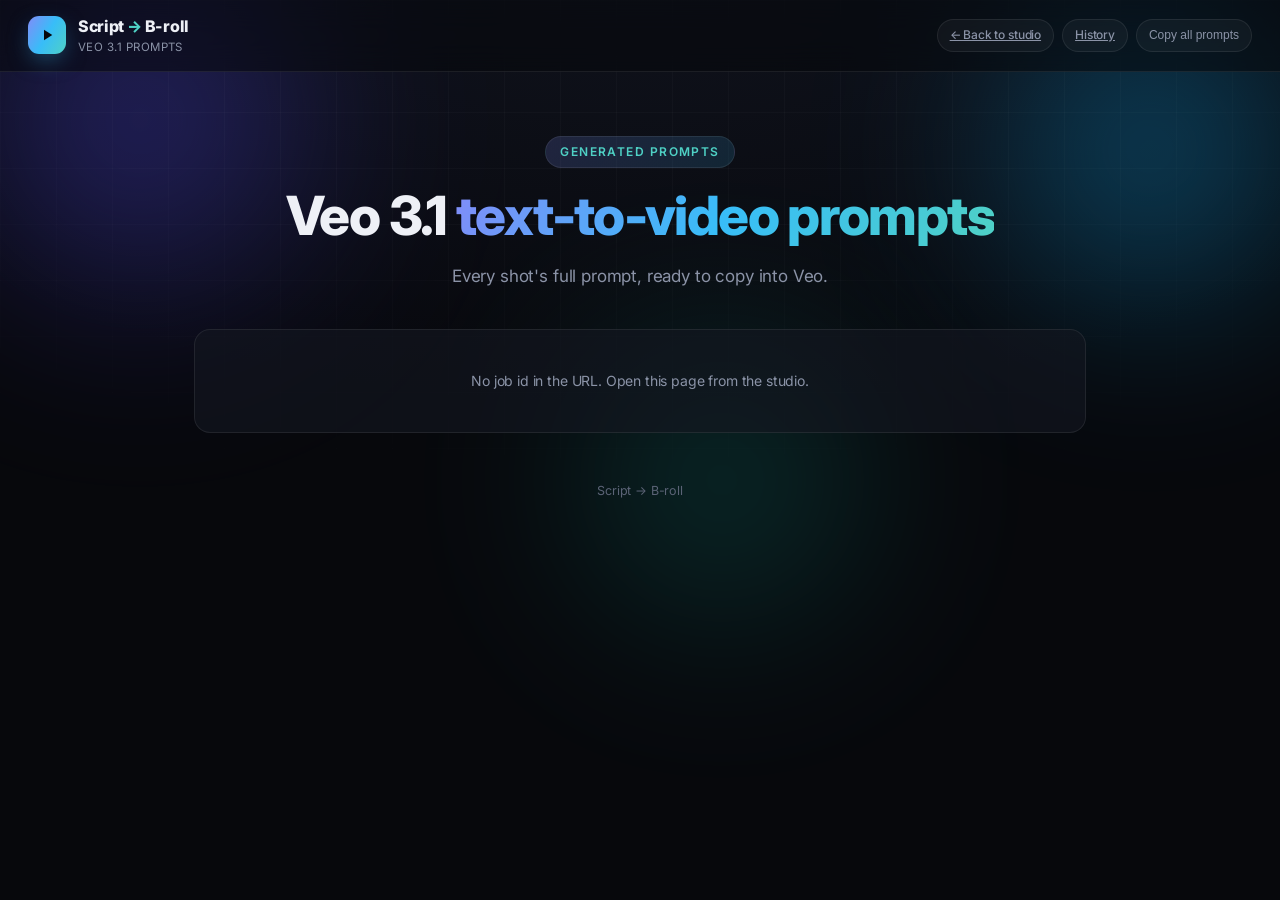
<file: frontend/prompts.html>
<!DOCTYPE html>
<html lang="en">
<head>
  <meta charset="UTF-8" />
  <meta name="viewport" content="width=device-width, initial-scale=1.0" />
  <title>Veo prompts · Script → B-roll</title>
  <link rel="preconnect" href="https://fonts.googleapis.com" />
  <link rel="preconnect" href="https://fonts.gstatic.com" crossorigin />
  <link href="https://fonts.googleapis.com/css2?family=Inter:wght@400;500;600;700;800&family=JetBrains+Mono:wght@400;500&family=Instrument+Serif:ital@0;1&display=swap" rel="stylesheet" />
  <link rel="stylesheet" href="style.css" />
</head>
<body>
  <div class="aurora" aria-hidden="true">
    <span class="blob b1"></span>
    <span class="blob b2"></span>
    <span class="blob b3"></span>
    <div class="grid-overlay"></div>
  </div>

  <nav class="topbar">
    <div class="brand">
      <div class="logo">
        <svg viewBox="0 0 24 24" width="18" height="18" fill="none"><path d="M8 5v14l11-7z" fill="currentColor"/></svg>
      </div>
      <div class="brand-text">
        <div class="brand-name">Script<span class="arrow">→</span>B-roll</div>
        <div class="brand-tag">Veo 3.1 prompts</div>
      </div>
    </div>
    <div class="chips">
      <a class="chip" href="/">← Back to studio</a>
      <a class="chip" href="/history">History</a>
      <button class="chip" id="copyAll">Copy all prompts</button>
    </div>
  </nav>

  <main>
    <section class="hero">
      <div class="eyebrow">Generated prompts</div>
      <h1>Veo 3.1 <span class="grad">text-to-video prompts</span></h1>
      <p class="lede">Every shot's full prompt, ready to copy into Veo.</p>
    </section>
    <section id="list"></section>
    <footer class="foot"><span>Script → B-roll</span></footer>
  </main>

  <div class="toast" id="toast"></div>
  <script src="page.js"></script>
  <script>renderPrompts();</script>
</body>
</html>
</file>
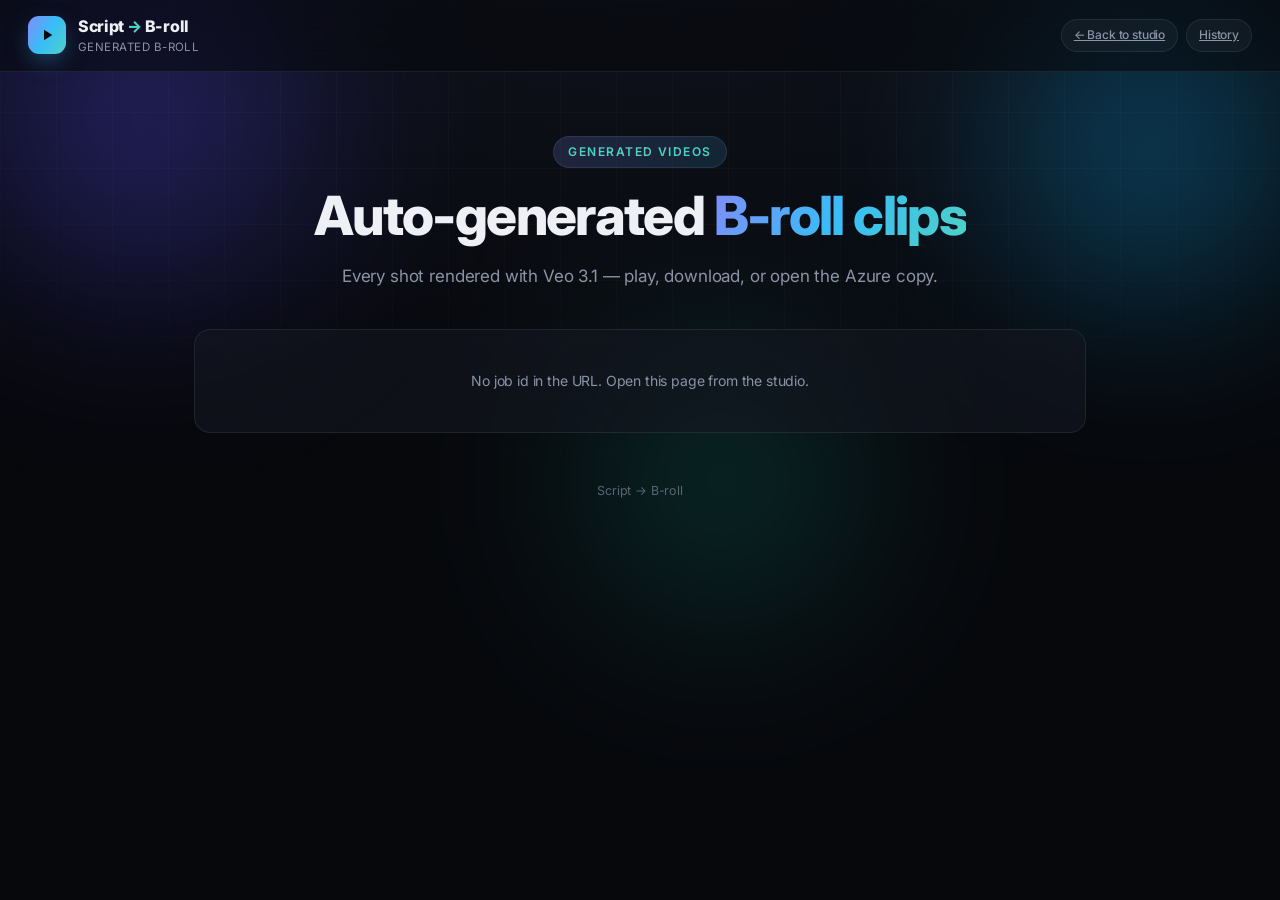
<file: frontend/videos.html>
<!DOCTYPE html>
<html lang="en">
<head>
  <meta charset="UTF-8" />
  <meta name="viewport" content="width=device-width, initial-scale=1.0" />
  <title>B-roll videos · Script → B-roll</title>
  <link rel="preconnect" href="https://fonts.googleapis.com" />
  <link rel="preconnect" href="https://fonts.gstatic.com" crossorigin />
  <link href="https://fonts.googleapis.com/css2?family=Inter:wght@400;500;600;700;800&family=JetBrains+Mono:wght@400;500&family=Instrument+Serif:ital@0;1&display=swap" rel="stylesheet" />
  <link rel="stylesheet" href="style.css" />
</head>
<body>
  <div class="aurora" aria-hidden="true">
    <span class="blob b1"></span>
    <span class="blob b2"></span>
    <span class="blob b3"></span>
    <div class="grid-overlay"></div>
  </div>

  <nav class="topbar">
    <div class="brand">
      <div class="logo">
        <svg viewBox="0 0 24 24" width="18" height="18" fill="none"><path d="M8 5v14l11-7z" fill="currentColor"/></svg>
      </div>
      <div class="brand-text">
        <div class="brand-name">Script<span class="arrow">→</span>B-roll</div>
        <div class="brand-tag">Generated B-roll</div>
      </div>
    </div>
    <div class="chips">
      <a class="chip" href="/">← Back to studio</a>
      <a class="chip" href="/history">History</a>
    </div>
  </nav>

  <main>
    <section class="hero">
      <div class="eyebrow">Generated videos</div>
      <h1>Auto-generated <span class="grad">B-roll clips</span></h1>
      <p class="lede">Every shot rendered with Veo 3.1 — play, download, or open the Azure copy.</p>
    </section>
    <section id="list"></section>
    <footer class="foot"><span>Script → B-roll</span></footer>
  </main>

  <div class="toast" id="toast"></div>
  <script src="page.js"></script>
  <script>renderVideos();</script>
</body>
</html>
</file>
<file: frontend/style.css>
:root {
  --bg: #07080c;
  --bg-2: #0b0d14;
  --panel: rgba(20, 23, 33, 0.62);
  --panel-solid: #12141d;
  --stroke: rgba(255, 255, 255, 0.08);
  --stroke-strong: rgba(255, 255, 255, 0.14);
  --text: #eef0f6;
  --muted: #8b93a7;
  --faint: #5b6376;
  --accent: #7c8bff;
  --accent-2: #4fd1c5;
  --violet: #a78bfa;
  --cyan: #38bdf8;
  --good: #4ade80;
  --warn: #fbbf24;
  --bad: #fb7185;
  --grad: linear-gradient(120deg, #818cf8 0%, #38bdf8 50%, #4fd1c5 100%);
  --grad-soft: linear-gradient(120deg, rgba(129,140,248,0.18), rgba(56,189,248,0.14));
  --shadow: 0 24px 60px -20px rgba(0, 0, 0, 0.75);
  --radius: 18px;
  --mono: "JetBrains Mono", ui-monospace, SFMono-Regular, Menlo, monospace;
}

* { box-sizing: border-box; }
html { scroll-behavior: smooth; }

body {
  margin: 0;
  font-family: "Inter", -apple-system, BlinkMacSystemFont, "Segoe UI", sans-serif;
  background: var(--bg);
  color: var(--text);
  line-height: 1.55;
  -webkit-font-smoothing: antialiased;
  letter-spacing: -0.01em;
  min-height: 100vh;
}

/* ---------- Ambient background ---------- */
.aurora { position: fixed; inset: 0; z-index: -1; overflow: hidden; background: radial-gradient(140% 100% at 50% -10%, #11141f 0%, #07080c 55%); }
.blob { position: absolute; border-radius: 50%; filter: blur(90px); opacity: 0.5; }
.b1 { width: 520px; height: 520px; left: -120px; top: -140px; background: radial-gradient(circle, #4f46e5, transparent 65%); animation: drift1 22s ease-in-out infinite; }
.b2 { width: 460px; height: 460px; right: -100px; top: -80px; background: radial-gradient(circle, #0ea5e9, transparent 65%); animation: drift2 26s ease-in-out infinite; }
.b3 { width: 420px; height: 420px; left: 40%; top: 30%; background: radial-gradient(circle, #14b8a6, transparent 65%); opacity: 0.3; animation: drift3 30s ease-in-out infinite; }
.grid-overlay { position: absolute; inset: 0; background-image: linear-gradient(rgba(255,255,255,0.025) 1px, transparent 1px), linear-gradient(90deg, rgba(255,255,255,0.025) 1px, transparent 1px); background-size: 56px 56px; mask-image: radial-gradient(120% 80% at 50% 0%, #000 30%, transparent 75%); }
@keyframes drift1 { 50% { transform: translate(60px, 50px) scale(1.1); } }
@keyframes drift2 { 50% { transform: translate(-50px, 40px) scale(1.05); } }
@keyframes drift3 { 50% { transform: translate(40px, -40px) scale(1.12); } }

/* ---------- Top bar ---------- */
.topbar {
  position: sticky; top: 0; z-index: 50;
  display: flex; align-items: center; justify-content: space-between;
  padding: 14px 28px;
  backdrop-filter: blur(16px);
  background: rgba(7, 8, 12, 0.55);
  border-bottom: 1px solid var(--stroke);
}
.brand { display: flex; align-items: center; gap: 12px; }
.logo {
  width: 38px; height: 38px; border-radius: 11px;
  display: grid; place-items: center; color: #06070b;
  background: var(--grad);
  box-shadow: 0 8px 24px -6px rgba(56,189,248,0.5);
}
.brand-name { font-weight: 800; font-size: 16px; letter-spacing: -0.02em; }
.brand-name .arrow { color: var(--accent-2); margin: 0 3px; }
.brand-tag { font-size: 11.5px; color: var(--muted); letter-spacing: 0.04em; text-transform: uppercase; }

.chips { display: flex; gap: 8px; flex-wrap: wrap; justify-content: flex-end; }
.chip {
  display: inline-flex; align-items: center; gap: 7px;
  font-size: 12px; font-weight: 500;
  padding: 6px 12px; border-radius: 999px;
  background: rgba(255,255,255,0.04);
  border: 1px solid var(--stroke);
  color: var(--muted);
}
.chip .led { width: 7px; height: 7px; border-radius: 50%; background: var(--faint); }
.chip.ok .led { background: var(--good); box-shadow: 0 0 8px var(--good); }
.chip.bad { color: var(--bad); }
.chip.bad .led { background: var(--bad); box-shadow: 0 0 8px var(--bad); }
.chip.skeleton { opacity: 0.6; }

/* ---------- Layout ---------- */
main { max-width: 940px; margin: 0 auto; padding: 56px 24px 80px; display: flex; flex-direction: column; gap: 28px; }

/* ---------- Hero ---------- */
.hero { text-align: center; padding: 8px 0 4px; }
.eyebrow {
  display: inline-block; font-size: 12px; font-weight: 600; letter-spacing: 0.12em; text-transform: uppercase;
  color: var(--accent-2); padding: 6px 14px; border-radius: 999px;
  background: var(--grad-soft); border: 1px solid var(--stroke); margin-bottom: 20px;
}
.hero h1 { margin: 0; font-size: clamp(34px, 5vw, 54px); font-weight: 800; line-height: 1.05; letter-spacing: -0.03em; }
.grad { background: var(--grad); -webkit-background-clip: text; background-clip: text; color: transparent; }
.lede { max-width: 600px; margin: 18px auto 0; color: var(--muted); font-size: 17px; }

/* ---------- Cards ---------- */
.card {
  position: relative;
  background: var(--panel);
  backdrop-filter: blur(22px);
  border: 1px solid var(--stroke);
  border-radius: var(--radius);
  padding: 24px;
  box-shadow: var(--shadow);
}
.card-glow { position: absolute; inset: 0; border-radius: var(--radius); padding: 1px; background: linear-gradient(130deg, rgba(129,140,248,0.5), transparent 40%, transparent 60%, rgba(79,209,197,0.4)); -webkit-mask: linear-gradient(#000 0 0) content-box, linear-gradient(#000 0 0); -webkit-mask-composite: xor; mask-composite: exclude; pointer-events: none; opacity: 0.6; }

.input-head { display: flex; align-items: baseline; justify-content: space-between; margin-bottom: 14px; }
h2 { margin: 0; font-size: 18px; font-weight: 700; letter-spacing: -0.02em; }

/* ---------- Dropzone / textarea ---------- */
.dropzone { position: relative; border-radius: 14px; }
textarea {
  width: 100%; min-height: 220px; resize: vertical;
  background: rgba(8, 10, 16, 0.7);
  color: var(--text);
  border: 1px solid var(--stroke);
  border-radius: 14px;
  padding: 16px 18px;
  font-family: var(--mono); font-size: 13.5px; line-height: 1.7;
  transition: border-color 0.2s, box-shadow 0.2s;
}
textarea::placeholder { color: var(--faint); }
textarea:focus { outline: none; border-color: rgba(124,139,255,0.6); box-shadow: 0 0 0 4px rgba(124,139,255,0.12); }
.dropzone.dragover textarea { border-color: var(--accent-2); box-shadow: 0 0 0 4px rgba(79,209,197,0.18); }
.drop-overlay { position: absolute; inset: 0; border-radius: 14px; background: rgba(7,8,12,0.82); display: none; place-items: center; pointer-events: none; }
.dropzone.dragover .drop-overlay { display: grid; }
.drop-inner { border: 2px dashed var(--accent-2); border-radius: 12px; padding: 18px 28px; font-weight: 600; color: var(--accent-2); }

.input-actions { display: flex; align-items: center; gap: 12px; margin-top: 16px; }
.spacer { flex: 1; }
.filename { font-size: 12.5px; max-width: 200px; overflow: hidden; text-overflow: ellipsis; white-space: nowrap; }

/* ---------- Buttons ---------- */
.ghost-btn {
  display: inline-flex; align-items: center; gap: 8px; cursor: pointer;
  font-size: 13px; font-weight: 600; color: var(--text);
  padding: 9px 15px; border-radius: 10px;
  background: rgba(255,255,255,0.05); border: 1px solid var(--stroke);
  transition: background 0.18s, border-color 0.18s, transform 0.1s;
}
.ghost-btn:hover { background: rgba(255,255,255,0.09); border-color: var(--stroke-strong); }
.ghost-btn:active { transform: translateY(1px); }
.ghost-btn.sm { padding: 7px 12px; font-size: 12.5px; }

.cta {
  position: relative; display: inline-flex; align-items: center; gap: 9px; cursor: pointer;
  font-size: 14.5px; font-weight: 700; color: #06070b;
  padding: 12px 22px; border: none; border-radius: 12px;
  background: var(--grad); background-size: 160% 160%;
  box-shadow: 0 12px 30px -10px rgba(56,189,248,0.55);
  transition: transform 0.12s, box-shadow 0.2s, filter 0.2s;
  animation: ctaShift 6s ease infinite;
}
@keyframes ctaShift { 50% { background-position: 100% 50%; } }
.cta:hover { transform: translateY(-1px); box-shadow: 0 16px 38px -10px rgba(56,189,248,0.7); }
.cta:active { transform: translateY(0); }
.cta:disabled { cursor: not-allowed; filter: grayscale(0.3) brightness(0.8); animation: none; }
.cta-arrow { transition: transform 0.2s; }
.cta:hover .cta-arrow { transform: translateX(3px); }
.cta-spinner { display: none; width: 16px; height: 16px; border: 2px solid rgba(6,7,11,0.35); border-top-color: #06070b; border-radius: 50%; animation: spin 0.7s linear infinite; }
.cta.loading .cta-arrow { display: none; }
.cta.loading .cta-spinner { display: inline-block; }
@keyframes spin { to { transform: rotate(360deg); } }

/* ---------- Pipeline timeline ---------- */
.pipeline-head { display: flex; align-items: center; justify-content: space-between; margin-bottom: 20px; }
.pill { font-size: 11.5px; font-weight: 600; text-transform: uppercase; letter-spacing: 0.08em; padding: 5px 12px; border-radius: 999px; background: rgba(251,191,36,0.14); color: var(--warn); border: 1px solid rgba(251,191,36,0.25); }
.pill.done { background: rgba(74,222,128,0.14); color: var(--good); border-color: rgba(74,222,128,0.28); }
.pill.error { background: rgba(251,113,133,0.14); color: var(--bad); border-color: rgba(251,113,133,0.28); }

.timeline { display: flex; flex-direction: column; }
.tl-step { display: flex; gap: 16px; }
.tl-rail { position: relative; display: flex; flex-direction: column; align-items: center; }
.tl-rail::after { content: ""; flex: 1; width: 2px; background: var(--stroke); margin: 4px 0; transition: background 0.4s; }
.tl-step:last-child .tl-rail::after { display: none; }
.tl-step.done .tl-rail::after { background: linear-gradient(var(--accent-2), var(--accent)); }
.tl-dot {
  width: 34px; height: 34px; border-radius: 50%; flex: 0 0 auto;
  display: grid; place-items: center; font-size: 13px; font-weight: 700;
  background: var(--panel-solid); border: 2px solid var(--stroke); color: var(--muted);
  transition: all 0.3s;
}
.tl-step.active .tl-dot { border-color: var(--accent); color: var(--accent); box-shadow: 0 0 0 5px rgba(124,139,255,0.16); }
.tl-step.active .tl-dot .num { display: none; }
.tl-step.active .tl-dot::after { content: ""; width: 15px; height: 15px; border: 2px solid rgba(124,139,255,0.35); border-top-color: var(--accent); border-radius: 50%; animation: spin 0.7s linear infinite; }
.tl-step.done .tl-dot { background: var(--grad); border-color: transparent; color: #06070b; }
.tl-step.done .tl-dot .num { display: none; }
.tl-step.done .tl-dot::after { content: "✓"; font-size: 15px; font-weight: 800; color: #06070b; }
.tl-step.error .tl-dot { border-color: var(--bad); color: var(--bad); }

.tl-body { padding-bottom: 22px; padding-top: 5px; }
.tl-step:last-child .tl-body { padding-bottom: 0; }
.tl-title { font-weight: 600; font-size: 14.5px; color: var(--muted); transition: color 0.3s; }
.tl-step.active .tl-title, .tl-step.done .tl-title { color: var(--text); }
.tl-msg { font-size: 13px; color: var(--faint); margin-top: 2px; }
.tl-step.active .tl-msg { color: var(--muted); }

/* ---------- Section headers ---------- */
.section-head { display: flex; align-items: center; gap: 16px; margin: 8px 2px 2px; }
.section-head h2 { font-size: 20px; white-space: nowrap; }
.section-rule { flex: 1; height: 1px; background: linear-gradient(90deg, var(--stroke-strong), transparent); }
.section-actions { display: flex; gap: 8px; }
.count-badge { font-size: 13px; font-weight: 600; color: var(--accent-2); background: var(--grad-soft); padding: 2px 10px; border-radius: 999px; border: 1px solid var(--stroke); }

/* ---------- Results actions ---------- */
.results-card { background: var(--panel); backdrop-filter: blur(18px); border: 1px solid var(--stroke); border-radius: 18px; padding: 32px; margin-top: 8px; text-align: center; }
.results-headline h2 { font-size: 23px; }
.results-headline p { margin-top: 8px; font-size: 14.5px; color: var(--muted); max-width: 460px; margin-left: auto; margin-right: auto; }
.results-actions { display: grid; grid-template-columns: repeat(auto-fit, minmax(180px, 1fr)); gap: 16px; margin-top: 26px; }
.action-btn { display: flex; flex-direction: column; align-items: center; justify-content: center; gap: 13px; padding: 28px 18px; font-size: 15px; font-weight: 600; color: var(--text); background: rgba(255,255,255,0.04); border: 1px solid var(--stroke); border-radius: 16px; cursor: pointer; transition: border-color 0.2s, background 0.2s, transform 0.15s; }
.action-btn:hover { background: var(--grad-soft); border-color: var(--stroke-strong); transform: translateY(-2px); }
.action-btn:active { transform: translateY(0); }
.action-btn svg { width: 26px; height: 26px; color: var(--accent-2); }
@media (max-width: 640px) { .results-actions { grid-template-columns: 1fr; } }
.link-btn { background: none; border: none; color: var(--muted); font-size: 13px; cursor: pointer; padding: 4px 6px; text-decoration: underline; }
.link-btn:hover { color: var(--text); }

/* ---------- Concept grid ---------- */
.concept-grid { display: grid; grid-template-columns: repeat(2, 1fr); gap: 14px; margin-top: 16px; }
.kv { position: relative; background: var(--panel); backdrop-filter: blur(18px); border: 1px solid var(--stroke); border-radius: 14px; padding: 16px; overflow: hidden; }
.kv.full { grid-column: 1 / -1; }
.kv .label { font-size: 11px; font-weight: 600; text-transform: uppercase; letter-spacing: 0.09em; color: var(--accent-2); }
.kv .value { margin-top: 7px; font-size: 14.5px; white-space: pre-wrap; color: var(--text); }
.kv.feature { background: var(--grad-soft); border-color: rgba(124,139,255,0.25); }
.kv.feature .value { font-family: var(--mono); font-size: 13px; line-height: 1.7; }

.chars-head { font-size: 12px; font-weight: 600; text-transform: uppercase; letter-spacing: 0.09em; color: var(--muted); margin: 22px 2px 12px; }
.chars { display: grid; grid-template-columns: repeat(auto-fill, minmax(260px, 1fr)); gap: 14px; }
.char { display: flex; gap: 14px; background: var(--panel); backdrop-filter: blur(18px); border: 1px solid var(--stroke); border-radius: 14px; padding: 16px; }
.avatar { width: 46px; height: 46px; flex: 0 0 auto; border-radius: 12px; display: grid; place-items: center; font-weight: 800; font-size: 17px; color: #06070b; }
.char .name { font-weight: 700; font-size: 15px; }
.char .role { font-size: 12.5px; color: var(--muted); margin-top: 1px; }
.char .meta { font-size: 12.5px; color: var(--muted); margin-top: 8px; line-height: 1.5; }
.char .meta b { color: var(--text); font-weight: 600; }

/* ---------- Shot cards ---------- */
#results { display: flex; flex-direction: column; gap: 14px; margin-top: 16px; }
.shot { position: relative; background: var(--panel); backdrop-filter: blur(18px); border: 1px solid var(--stroke); border-radius: 16px; padding: 20px; transition: border-color 0.2s, transform 0.2s; }
.shot:hover { border-color: var(--stroke-strong); }
.shot-top { display: flex; align-items: center; gap: 12px; margin-bottom: 14px; }
.shot-num { width: 30px; height: 30px; border-radius: 9px; display: grid; place-items: center; font-weight: 800; font-size: 13px; color: #06070b; background: var(--grad); }
.shot-vo { flex: 1; font-style: italic; color: var(--muted); font-size: 14px; font-family: "Instrument Serif", serif; font-size: 18px; line-height: 1.4; }
.fields { display: grid; grid-template-columns: 1fr 1fr; gap: 14px; }
.field { background: rgba(8,10,16,0.4); border: 1px solid var(--stroke); border-radius: 12px; padding: 13px 15px; }
.field.full { grid-column: 1 / -1; }
.field .label { font-size: 10.5px; font-weight: 600; text-transform: uppercase; letter-spacing: 0.09em; color: var(--faint); margin-bottom: 6px; display: flex; align-items: center; gap: 6px; }
.field .text { font-size: 13.5px; white-space: pre-wrap; color: var(--text); }
/* Compact shot row (studio page is kept minimal — full detail is on Prompts) */
.shot-row { display: flex; align-items: center; gap: 14px; background: var(--panel); backdrop-filter: blur(18px); border: 1px solid var(--stroke); border-radius: 14px; padding: 12px 16px; margin-bottom: 10px; transition: border-color 0.2s; }
.shot-row:hover { border-color: var(--stroke-strong); }
.shot-row-vo { flex: 1; font-family: "Instrument Serif", serif; font-size: 17px; font-style: italic; color: var(--muted); line-height: 1.4; }
.shot-row-vo.muted { opacity: 0.4; }
.shot-row-dur { flex: none; font-family: var(--mono); font-size: 11px; color: #fcd34d; border: 1px solid rgba(251,191,36,0.35); background: rgba(251,191,36,0.08); padding: 4px 9px; border-radius: 999px; }

.veo { background: linear-gradient(180deg, rgba(56,189,248,0.06), rgba(8,10,16,0.5)); border: 1px solid rgba(79,209,197,0.2); }
.veo .label { color: var(--accent-2); }
.veo .text { font-family: var(--mono); font-size: 12.5px; line-height: 1.7; color: #d7f7f1; }
.veo-actions { margin-top: 12px; display: flex; justify-content: flex-end; gap: 8px; }
.gen-btn { display: inline-flex; align-items: center; gap: 7px; cursor: pointer; font-size: 12px; font-weight: 700; color: #06070b; background: var(--grad); border: none; padding: 7px 13px; border-radius: 9px; transition: transform 0.1s, filter 0.15s; }
.gen-btn:hover { filter: brightness(1.08); }
.gen-btn:active { transform: translateY(1px); }
.gen-btn:disabled { opacity: 0.5; cursor: not-allowed; filter: grayscale(0.2); }

/* video result slot */
.video-slot:not(:empty) { margin-top: 14px; }
.vid-status { display: flex; align-items: center; gap: 10px; font-size: 13px; color: var(--muted); background: rgba(8,10,16,0.5); border: 1px solid var(--stroke); border-radius: 12px; padding: 14px 16px; flex-wrap: wrap; }
.vid-spin { width: 16px; height: 16px; border: 2px solid rgba(124,139,255,0.3); border-top-color: var(--accent); border-radius: 50%; animation: spin 0.7s linear infinite; flex: 0 0 auto; }
.vid-note { color: var(--faint); font-size: 12px; margin-left: auto; }
.vid-error { font-size: 13px; color: var(--bad); background: rgba(251,113,133,0.08); border: 1px solid rgba(251,113,133,0.25); border-radius: 12px; padding: 13px 16px; }

.vid-ready { }
.vid-el { width: 100%; border-radius: 12px; border: 1px solid var(--stroke); background: #000; display: block; max-height: 420px; }
.vid-actions { display: flex; gap: 10px; margin-top: 10px; }
.vid-link { font-size: 12.5px; font-weight: 600; color: var(--accent-2); text-decoration: none; background: rgba(79,209,197,0.1); border: 1px solid rgba(79,209,197,0.25); padding: 7px 13px; border-radius: 9px; }
.vid-link:hover { background: rgba(79,209,197,0.18); }

.vid-placeholder { position: relative; display: flex; flex-direction: column; align-items: center; justify-content: center; gap: 12px; text-align: center; aspect-ratio: 16 / 9; max-height: 280px; border-radius: 12px; border: 1px dashed var(--stroke-strong); background: linear-gradient(135deg, rgba(129,140,248,0.08), rgba(56,189,248,0.05)); color: var(--muted); padding: 20px; }
.vid-ph-badge { position: absolute; top: 12px; left: 12px; font-size: 10px; font-weight: 800; letter-spacing: 0.1em; color: var(--cyan); background: rgba(56,189,248,0.12); border: 1px solid rgba(56,189,248,0.3); padding: 3px 8px; border-radius: 6px; }
.vid-ph-art { color: var(--faint); }
.vid-ph-msg { font-size: 13px; max-width: 340px; }
.vid-placeholder.skipped { border-color: rgba(251,191,36,0.4); background: linear-gradient(135deg, rgba(251,191,36,0.08), rgba(251,146,60,0.04)); color: #fcd34d; }
.copy-btn { display: inline-flex; align-items: center; gap: 7px; cursor: pointer; font-size: 12px; font-weight: 600; color: var(--accent-2); background: rgba(79,209,197,0.1); border: 1px solid rgba(79,209,197,0.25); padding: 7px 13px; border-radius: 9px; transition: background 0.15s; }
.copy-btn:hover { background: rgba(79,209,197,0.18); }

/* ---------- Reveal animation ---------- */
.reveal { animation: rise 0.5s cubic-bezier(0.2, 0.7, 0.2, 1) both; }
@keyframes rise { from { opacity: 0; transform: translateY(14px); } to { opacity: 1; transform: none; } }

/* ---------- Toast ---------- */
.toast { position: fixed; bottom: 28px; left: 50%; transform: translate(-50%, 20px); opacity: 0; pointer-events: none; background: var(--panel-solid); border: 1px solid var(--stroke-strong); color: var(--text); padding: 12px 20px; border-radius: 12px; font-size: 13.5px; font-weight: 500; box-shadow: var(--shadow); transition: opacity 0.25s, transform 0.25s; z-index: 100; }
.toast.show { opacity: 1; transform: translate(-50%, 0); }
.toast.bad { border-color: rgba(251,113,133,0.4); color: var(--bad); }

/* ---------- Footer ---------- */
.foot { text-align: center; color: var(--faint); font-size: 12.5px; padding-top: 20px; display: flex; gap: 10px; justify-content: center; }
.dot-sep { opacity: 0.5; }

/* ---------- Prompts / Videos pages ---------- */
.page-empty { text-align: center; color: var(--muted); font-size: 14px; background: var(--panel); border: 1px solid var(--stroke); border-radius: 16px; padding: 40px 24px; }

#list { display: flex; flex-direction: column; gap: 14px; margin-top: 8px; }

.prompt-card { background: var(--panel); backdrop-filter: blur(18px); border: 1px solid var(--stroke); border-radius: 16px; padding: 18px 20px; }
.prompt-head { display: flex; align-items: center; gap: 12px; margin-bottom: 12px; }
.prompt-vo { font-family: "Instrument Serif", serif; font-size: 17px; font-style: italic; color: var(--muted); line-height: 1.4; }
.prompt-head .spacer { flex: 1; }
.prompt-meta { display: flex; flex-wrap: wrap; gap: 6px; margin-bottom: 10px; }
.meta-chip { font-family: var(--mono); font-size: 11px; line-height: 1; padding: 5px 9px; border-radius: 999px; border: 1px solid var(--stroke); color: var(--muted); background: rgba(255,255,255,0.03); }
.meta-chip.loc { color: #9fe7d8; border-color: rgba(79,209,197,0.35); background: rgba(79,209,197,0.08); }
.meta-chip.char { color: #cdd6ff; border-color: rgba(129,140,248,0.35); background: rgba(129,140,248,0.08); }
.meta-chip.dur { color: #fcd34d; border-color: rgba(251,191,36,0.35); background: rgba(251,191,36,0.08); }
.meta-chip.seed { color: #8b95a8; }
.prompt-body { font-family: var(--mono); font-size: 12.5px; line-height: 1.7; color: #d7f7f1; white-space: pre-wrap; word-break: break-word; margin: 0; background: linear-gradient(180deg, rgba(56,189,248,0.06), rgba(8,10,16,0.5)); border: 1px solid rgba(79,209,197,0.2); border-radius: 12px; padding: 14px 16px; }

/* ---- History page ---- */
.nav-links { margin-left: 12px; }
.history-list { display: flex; flex-direction: column; gap: 12px; }
.history-card { display: flex; align-items: center; gap: 16px; background: var(--panel); backdrop-filter: blur(18px); border: 1px solid var(--stroke); border-radius: 14px; padding: 14px 18px; }
.hist-main { flex: 1; min-width: 0; }
.hist-head { display: flex; align-items: center; gap: 10px; margin-bottom: 8px; }
.hist-title { font-weight: 600; font-size: 15px; color: var(--text); overflow: hidden; text-overflow: ellipsis; white-space: nowrap; }
.hist-meta { display: flex; flex-wrap: wrap; align-items: center; gap: 7px; }
.hist-time { font-size: 12px; color: var(--faint); margin-right: 4px; }
.hist-tag { font-family: var(--mono); font-size: 10.5px; line-height: 1; padding: 4px 8px; border-radius: 999px; border: 1px solid var(--stroke); color: var(--muted); background: rgba(255,255,255,0.03); }
.hist-tag.demo { color: #fbbf24; border-color: rgba(251,191,36,0.35); background: rgba(251,191,36,0.08); }
.hist-actions { display: flex; gap: 8px; flex-shrink: 0; }
.hist-actions a.ghost-btn { text-decoration: none; }
.hist-err { font-size: 12.5px; color: #fb7185; max-width: 320px; }
.hist-running { font-size: 12.5px; color: var(--muted); }
@media (max-width: 720px) { .history-card { flex-direction: column; align-items: stretch; } .hist-actions { flex-wrap: wrap; } }

/* ---- Confirm modal ---- */
.modal-backdrop { position: fixed; inset: 0; z-index: 50; display: flex; align-items: center; justify-content: center; background: rgba(4,6,12,0.66); backdrop-filter: blur(6px); padding: 24px; }
.modal-backdrop[hidden] { display: none; }
.modal { width: min(460px, 100%); background: var(--panel); border: 1px solid var(--stroke); border-radius: 18px; padding: 26px 26px 22px; text-align: center; box-shadow: 0 30px 80px rgba(0,0,0,0.5); animation: modalPop .18s ease-out; }
@keyframes modalPop { from { opacity: 0; transform: translateY(8px) scale(.97); } to { opacity: 1; transform: none; } }
.modal-icon { width: 52px; height: 52px; margin: 0 auto 14px; display: flex; align-items: center; justify-content: center; border-radius: 14px; color: var(--cyan); background: rgba(56,189,248,0.1); border: 1px solid rgba(56,189,248,0.25); }
.modal h3 { margin: 0 0 10px; font-size: 20px; font-weight: 700; }
.modal h3 #confirmCount { color: var(--cyan); }
.modal-body { margin: 0 0 14px; font-size: 14px; line-height: 1.6; color: var(--muted); }
.modal-note { font-size: 12.5px; line-height: 1.5; color: #fbbf24; background: rgba(251,191,36,0.08); border: 1px solid rgba(251,191,36,0.28); border-radius: 10px; padding: 10px 12px; margin-bottom: 16px; }
.modal-note[hidden] { display: none; }
.modal-actions { display: flex; gap: 10px; justify-content: center; }
.modal-actions .cta, .modal-actions .ghost-btn { min-width: 130px; justify-content: center; }

.video-grid { display: grid; grid-template-columns: repeat(2, 1fr); gap: 16px; }
.video-card { background: var(--panel); backdrop-filter: blur(18px); border: 1px solid var(--stroke); border-radius: 16px; padding: 16px; }
.video-card-head { display: flex; align-items: center; gap: 12px; margin-bottom: 12px; }
.video-card-head .retry-btn { margin-left: auto; flex: none; display: inline-flex; align-items: center; gap: 6px; }
.video-card-head .retry-btn:disabled { opacity: 0.6; cursor: default; }
.vid-placeholder.retrying { border-color: rgba(129,140,248,0.4); background: linear-gradient(135deg, rgba(129,140,248,0.1), rgba(56,189,248,0.05)); color: #cdd6ff; }
.mini-spin { display: inline-block; width: 13px; height: 13px; border: 2px solid rgba(205,214,255,0.3); border-top-color: #cdd6ff; border-radius: 50%; animation: spin 0.7s linear infinite; vertical-align: -2px; }
.video-card-media { display: flex; flex-direction: column; gap: 14px; }
.clip-label { font-size: 11px; font-weight: 700; text-transform: uppercase; letter-spacing: 0.08em; color: var(--faint); margin-bottom: 6px; }

/* ---------- Generation settings ---------- */
.gen-settings { display: flex; flex-wrap: wrap; gap: 16px; align-items: flex-end; margin-top: 14px; }
.setting { display: flex; flex-direction: column; gap: 7px; }
.setting.grow { flex: 1; min-width: 180px; }
.setting-label { font-size: 10.5px; font-weight: 600; text-transform: uppercase; letter-spacing: 0.09em; color: var(--faint); }
.seg { display: inline-flex; background: rgba(8,10,16,0.5); border: 1px solid var(--stroke); border-radius: 11px; padding: 3px; gap: 2px; }
.seg-btn { display: inline-flex; align-items: center; gap: 6px; cursor: pointer; font-size: 12.5px; font-weight: 600; color: var(--muted); background: transparent; border: none; padding: 7px 13px; border-radius: 8px; transition: background 0.15s, color 0.15s; }
.seg-btn:hover { color: var(--text); }
.seg-btn.active { color: #06070b; background: var(--grad); }
.model-select { font-family: inherit; font-size: 13px; font-weight: 500; color: var(--text); background: rgba(8,10,16,0.5); border: 1px solid var(--stroke); border-radius: 11px; padding: 10px 13px; cursor: pointer; width: 100%; }
.model-select:focus { outline: none; border-color: var(--stroke-strong); }
.model-select option { background: var(--panel-solid); color: var(--text); }

/* ---------- Character reference photos ---------- */
.char-block { margin-top: 16px; border-top: 1px solid var(--stroke); padding-top: 16px; }
.char-head { display: flex; align-items: center; justify-content: space-between; gap: 12px; flex-wrap: wrap; }
.char-sub { display: block; font-size: 11.5px; margin-top: 4px; text-transform: none; letter-spacing: 0; font-weight: 400; }
.char-list { display: grid; grid-template-columns: repeat(auto-fill, minmax(190px, 1fr)); gap: 10px; }
.char-list.has-items { margin-top: 12px; }
.char-item { display: flex; align-items: center; gap: 10px; background: rgba(8,10,16,0.5); border: 1px solid var(--stroke); border-radius: 12px; padding: 8px; }
.char-thumb { width: 42px; height: 42px; border-radius: 9px; object-fit: cover; flex-shrink: 0; background: var(--panel-solid); border: 1px solid var(--stroke); }
.char-name { flex: 1; min-width: 0; font-family: inherit; font-size: 13px; color: var(--text); background: transparent; border: none; border-bottom: 1px solid var(--stroke); padding: 6px 2px; }
.char-name:focus { outline: none; border-bottom-color: var(--cyan); }
.char-name::placeholder { color: var(--faint); }
.char-remove { flex-shrink: 0; display: inline-flex; align-items: center; justify-content: center; width: 26px; height: 26px; border-radius: 7px; border: 1px solid var(--stroke); background: transparent; color: var(--muted); cursor: pointer; transition: background 0.15s, color 0.15s; }
.char-remove:hover { background: rgba(248,113,113,0.12); color: #fb7185; border-color: rgba(248,113,113,0.35); }

@media (max-width: 680px) {
  main { padding: 36px 16px 60px; }
  .concept-grid { grid-template-columns: 1fr; }
  .fields { grid-template-columns: 1fr; }
  .input-actions { flex-wrap: wrap; }
  .video-grid { grid-template-columns: 1fr; }
  .char-list { grid-template-columns: 1fr; }
}
</file>
